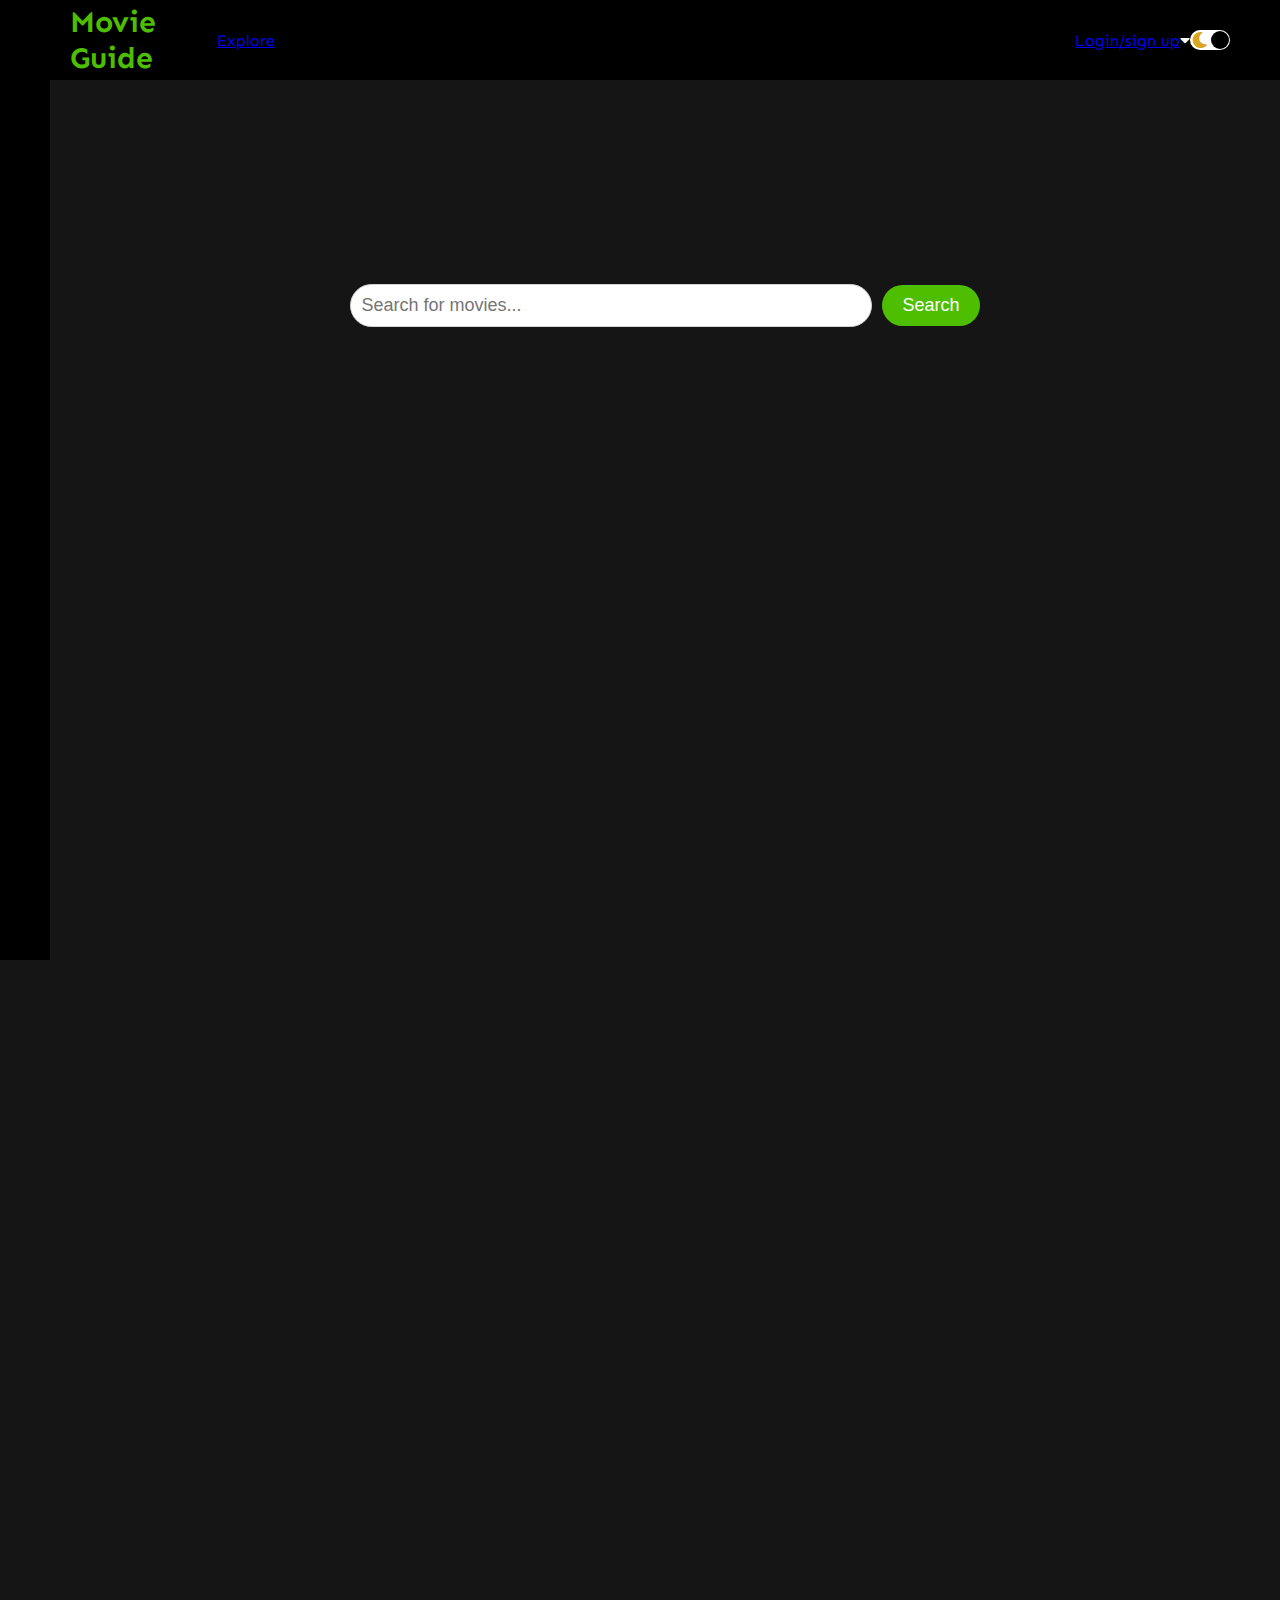
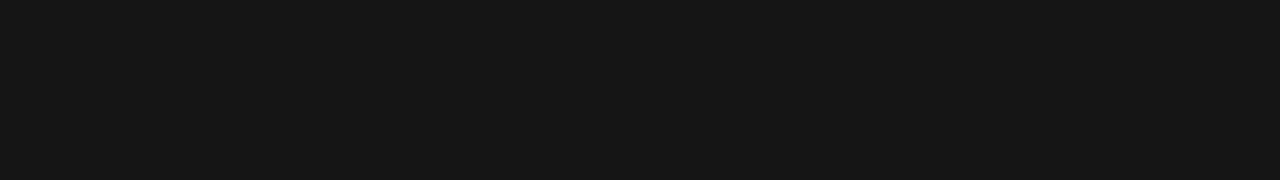
<file: Movieguide/index.html>
<!DOCTYPE html>
<html lang="en">

<head>
    <meta charset="UTF-8">
    <meta http-equiv="X-UA-Compatible" content="IE=edge">
    <meta name="viewport" content="width=device-width, initial-scale=1.0">
    <link rel="stylesheet" href="style.css">
    <link
        href="https://fonts.googleapis.com/css2?family=Roboto:wght@100;300;400;500;700;900&family=Sen:wght@400;700;800&display=swap"
        rel="stylesheet">
    <link rel="stylesheet" href="https://cdnjs.cloudflare.com/ajax/libs/font-awesome/5.15.2/css/all.min.css">
    <title>Movie Design</title>
</head>

<body>
    <div class="navbar">
        <div class="navbar-container">
            <div class="logo-container">
                <h1 class="logo">Movie Guide</h1>
            </div>
            <div class="menu-container">
                <ul class="menu-list">
                    <li class="menu-list-item"><a href="movies.html">Explore</a></li>
                </ul>
            </div>
            <div class="profile-container">
                <a href="login.html" class="profile-text" id="profileText">Login/sign up </a>

                <i class="fas fa-caret-down"></i>
                </div>
                <div class="toggle">
                    <i class="fas fa-moon toggle-icon"></i>
                    <i class="fas fa-sun toggle-icon"></i>
                    <div class="toggle-ball"></div>
                </div>
            </div>
        </div>
    </div>
    <div class="sidebar">
        <div class="sidebar-center">
            <i class="left-menu-icon fas fa-home"></i>
            <i class="left-menu-icon fas fa-bookmark"></i>
        </div>
    </div>
    <div class="container">
        <div class="content-container">
            <div class="search-container">
                <input type="text" id="user-input" class="search-bar" placeholder="Search for movies...">
                <button class="search-button">Search</button>
              </div>
            <div class="movie-list-container">               
            </div>
        </div>
        <div class="row" id="movie-display"></div>
    </div>
    <main>

      <div class="container">
  
        <!-- MOVIE SEARCH RESULT APPEARS HERE  -->
        <div class="row" id="movie-display"></div>
  
      </div> <!-- MOVIE DISPLAY CONTAINER ENDS HERE-->
  
  
  
      <!--  MOVE DETAIL MODAL STARTS  -->
      <div class="row movies">
  
        <!-- MODAL SECTION  -->
  
        <div id="modal-div">
  
          <!-- The Modal -->
          <div id="myModal" class="modal">
  
            <!-- Modal content -->
            <div class="modal-content" id="modal-container"></div>
  
          </div>
  
        </div> <!-- MODAL DIV ENDS HERE-->
  
      </div>
  
    </main>
    <!--   MINIFIED JQUERY  -->
    <script src="https://code.jquery.com/jquery-3.5.1.min.js"
      integrity="sha256-9/aliU8dGd2tb6OSsuzixeV4y/faTqgFtohetphbbj0=" crossorigin="anonymous"></script>
  
    <!--    JAVASCRIPT LINK     -->
    <script src="index.js"></script>
    <!--    Remove movie function   -->
    <script>
      function removeMovie() {
        let id = $("#remove-btn").attr("data-imdbID")
        //Remove the image from DOM
        // $(this).detach();
        $("#remove-btn").remove();
  
        //assign data in localstorage to a varialbe
        let savedMovieStr = localStorage.getItem('saved-movies');
        // set a variable and check if any existing data in localstorage
        let savedMovies = savedMovieStr ? JSON.parse(savedMovieStr) : [];
  
        // Remove the image from local storage array 
        savedMovies = savedMovies.filter(function (movie) {
          return movie.id !== id;
        });
  
        // save the new array to local storage
        localStorage.setItem('saved-movies', JSON.stringify(savedMovies));
        $("#myModal").css("display", "none");
  
        //clear output area first
        $('#saved-display').empty();
  
        savedMovieStr = localStorage.getItem('saved-movies');
        savedMovies = savedMovieStr ? JSON.parse(savedMovieStr) : [];
        //if no data in savedMovies, return early
        if (!savedMovies.length) return;
  
        //Use for-loop to append each movie result
        $.each(savedMovies, function (index, movie) {
          // Only display the search results whose images are found
  
          // https://stackoverflow.com/questions/9815762/detect-when-an-image-fails-to-load-in-javascript
          function testImage(URL) {
            var tester = new Image();
            tester.onload = imageFound;
            tester.onerror = imageNotFound;
            tester.src = URL;
          }
  
          function imageFound() {
            //Set HTML structure and assign to a variable
            let moviesOutput = `
            
            <div class="saved-movie-card movie-details">
              <img id="btn-modal" class="saved-poster" src="${movie.poster}" data-id="${movie.id}" alt="${movie.title}. Click to view movie details"</img>
            </div>
        `;
            //Append the movie result to HTML movie-display <div>
            $('#saved-display').append(moviesOutput);
          }
  
          function imageNotFound() {
            console.log('That image was not found.');
          }
  
          testImage(movie.poster);
        });
      };
    </script>
  </body>
  
  </html>
</file>
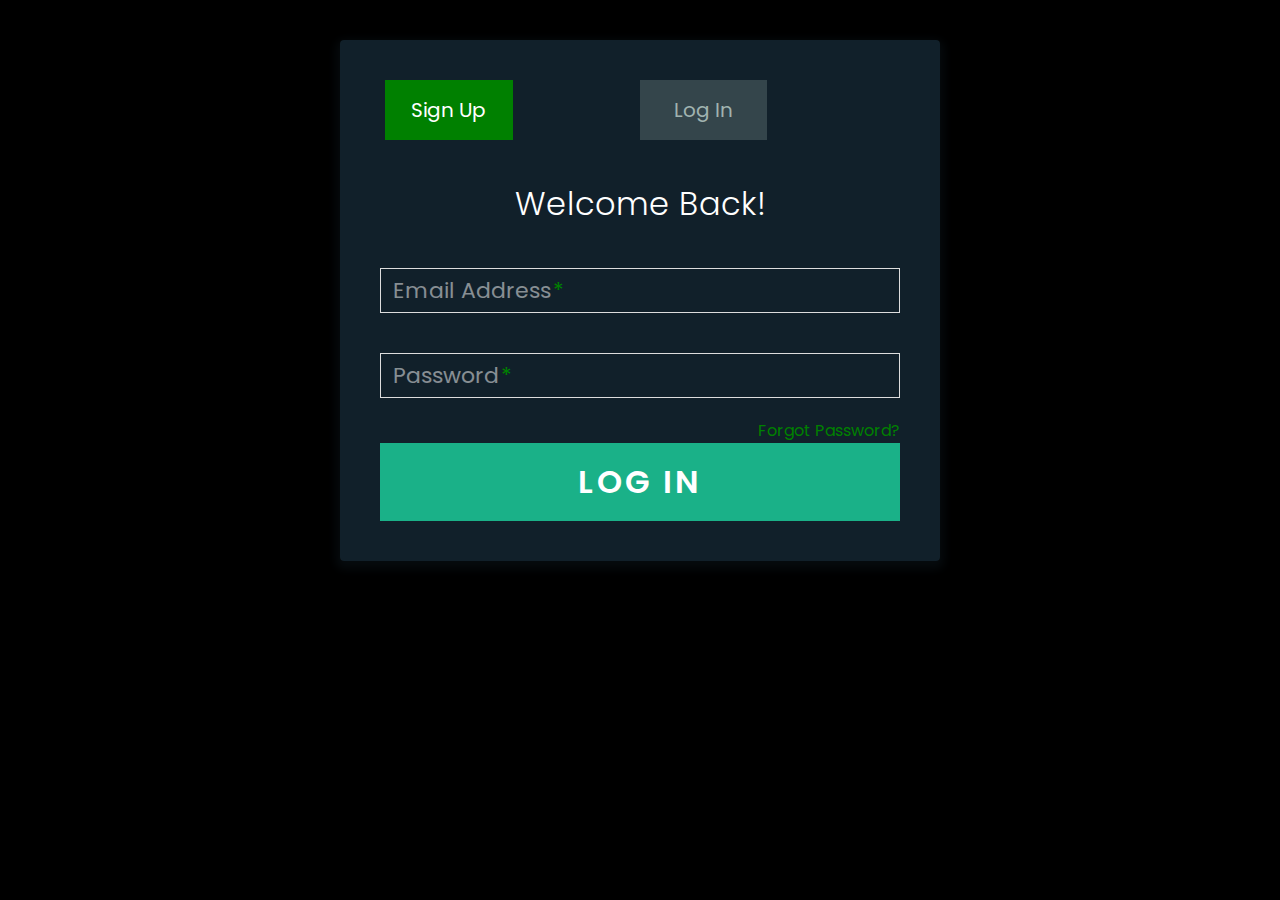
<file: Movieguide/login.html>
<!DOCTYPE html>
<html lang="en">
<head>
  <meta charset="UTF-8">
  <meta name="viewport" content="width=device-width, initial-scale=1.0">
  <link rel="stylesheet" href="logincss.css">
  <title>Form Example</title>
</head>
<body>
  <div class="form">
    <ul class="tab-group">
      <li class="tab active"><a href="#signup">Sign Up</a></li>
      <li class="tab"><a href="#login">Log In</a></li>
    </ul>
    
    <div class="tab-content">
      <div id="login">   
        <h1>Welcome Back!</h1>
          
        <form action="login.php" method="post"></form>
        
          <div class="field-wrap">
          <label>
            Email Address<span class="req">*</span>
          </label>
          <input type="email"required autocomplete="off"/>
        </div>
        
        <div class="field-wrap">
          <label>
            Password<span class="req">*</span>
          </label>
          <input type="password"required autocomplete="off"/>
        </div>
        
        <p class="forgot"><a href="#">Forgot Password?</a></p>
        
        <button class="button button-block"/>Log In</button>
        
        </form>

      </div>

      <div id="signup">   
        <h1>Sign Up for Free</h1>
        
        <form action="signup.php" method="post">
          <div class="top-row">
            <div class="field-wrap">
              <label>
                First Name<span class="req">*</span>
              </label>
              <input type="text" name="FirstName" required autocomplete="off" />
            </div>
        
            <div class="field-wrap">
              <label>
                Last Name<span class="req">*</span>
              </label>
              <input type="text" name="LastName" required autocomplete="off"/>
            </div>
          </div>

          <div class="field-wrap">
            <label>
              Email Address<span class="req">*</span>
            </label>
            <input type="email" name="Email" required autocomplete="off"/>
          </div>
          
          <div class="field-wrap">
            <label>
              Set A Password<span class="req">*</span>
            </label>
            <input type="password" name="Password" required autocomplete="off"/>
          </div>
         <div class="container">
            <div class="select-btn">
                <span class="btn-text">Select Streaming service</span>
                <span class="arrow-dwn">
                    <i class="fa-solid fa-chevron-down"></i>
                </span>
            </div>

            <ul class="list-items">
              <li class="item">
                  <span class="checkbox">
                    <input type="checkbox" name="StreamingServices[]" value="Netflix" id="netflix">
                    <label for="netflix"><i class="fa-solid fa-check check-icon"></i></label>
                  </span>
                  <span class="item-text">Netflix</span>
              </li>
              <li class="item">
                  <span class="checkbox">
                    <input type="checkbox" name="StreamingServices[]" value="Amazon Prime" id="amazon_prime">
                    <label for="amazon_prime"><i class="fa-solid fa-check check-icon"></i></label>
                  </span>
                  <span class="item-text">Amazon Prime</span>
              </li>
              <li class="item">
                  <span class="checkbox">
                    <input type="checkbox" name="StreamingServices[]" value="Amazon Instant" id="amazon Instant">
                    <label for="amazon Instant"><i class="fa-solid fa-check check-icon"></i></label>
                  </span>
                  <span class="item-text">Amazon Instant</span>
              </li>
              <li class="item">
                  <span class="checkbox">
                    <input type="checkbox" name="StreamingServices[]" value="iTunes" id="iTunes">
                    <label for="iTunes"><i class="fa-solid fa-check check-icon"></i></label>
                  </span>
                  <span class="item-text">iTunes</span>
              </li>
              <li class="item">
                  <span class="checkbox">
                    <input type="checkbox" name="StreamingServices[]" value="Disney+" id="Disney+">
                    <label for="Disney+"><i class="fa-solid fa-check check-icon"></i></label>
                  </span>
                  <span class="item-text">Disney+</span>
              </li>
              <li class="item">
                  <span class="checkbox">
                    <input type="checkbox" name="StreamingServices[]" value="AppleTV+" id="AppleTV+">
                    <label for="AppleTV+"><i class="fa-solid fa-check check-icon"></i></label>
                  </span>
                  <span class="item-text">AppleTV+</span>
              </li>
              <li class="item">
                  <span class="checkbox">
                    <input type="checkbox" name="StreamingServices[]" value="YouTube Premium" id="YouTube Premium">
                    <label for="YouTube Premium"><i class="fa-solid fa-check check-icon"></i></label>
                  </span>
                  <span class="item-text">YouTube Premium</span>
              </li>
              <li class="item">
                  <span class="checkbox">
                    <input type="checkbox" name="StreamingServices[]" value="CBS All Access" id="CBS All Access">
                    <label for="CBS All Access"><i class="fa-solid fa-check check-icon"></i></label>
                  </span>
                  <span class="item-text">CBS All Access</span>
              </li>
              <li class="item">
                  <span class="checkbox">
                    <input type="checkbox" name="StreamingServices[]" value="Tubil" id="Tubil">
                    <label for="Tubil"><i class="fa-solid fa-check check-icon"></i></label>
                  </span>
                  <span class="item-text">Tubil</span>
              </li>
              <li class="item">
                  <span class="checkbox">
                    <input type="checkbox" name="StreamingServices[]" value="Showtime Anytime" id="Showtime Anytime">
                    <label for="Showtime Anytime"><i class="fa-solid fa-check check-icon"></i></label>
                  </span>
                  <span class="item-text">Showtime Anytime</span>
              </li>
              <li class="item">
                  <span class="checkbox">
                    <input type="checkbox" name="StreamingServices[]" value="Peacock" id="Peacock">
                    <label for="Peacock"><i class="fa-solid fa-check check-icon"></i></label>
                  </span>
                  <span class="item-text">Peacock</span>
              </li>
              <li class="item">
                  <span class="checkbox">
                    <input type="checkbox" name="StreamingServices[]" value="Hulu" id="Hulu">
                    <label for="Hulu"><i class="fa-solid fa-check check-icon"></i></label>
                  </span>
                  <span class="item-text">Hulu</span>
              </li>
              <li class="item">
                  <span class="checkbox">
                    <input type="checkbox" name="StreamingServices[]" value="HBO Max" id="HBO Max">
                    <label for="HBO Max"><i class="fa-solid fa-check check-icon"></i></label>
                  </span>
                  <span class="item-text">HBO Max</span>
              </li>
              <li class="item">
                  <span class="checkbox">
                    <input type="checkbox" name="StreamingServices[]" value="Google Play" id="Google Play">
                    <label for="Google Play"><i class="fa-solid fa-check check-icon"></i></label>
                  </span>
                  <span class="item-text">Google Play</span>
              </li>
          </ul>
      </div>
    
          
          <button type="submit" class="button button-block">Get Started</button>
          
        </form>
      </div>
      
     
      
    </div><!-- tab-content -->
    
</div> <!-- /form -->
  <script src="https://code.jquery.com/jquery-3.6.0.min.js"></script>
  <script src="login.js"></script>
  <script src="checkstreaminingservices.js"></script>
</body>
</html>
</file>
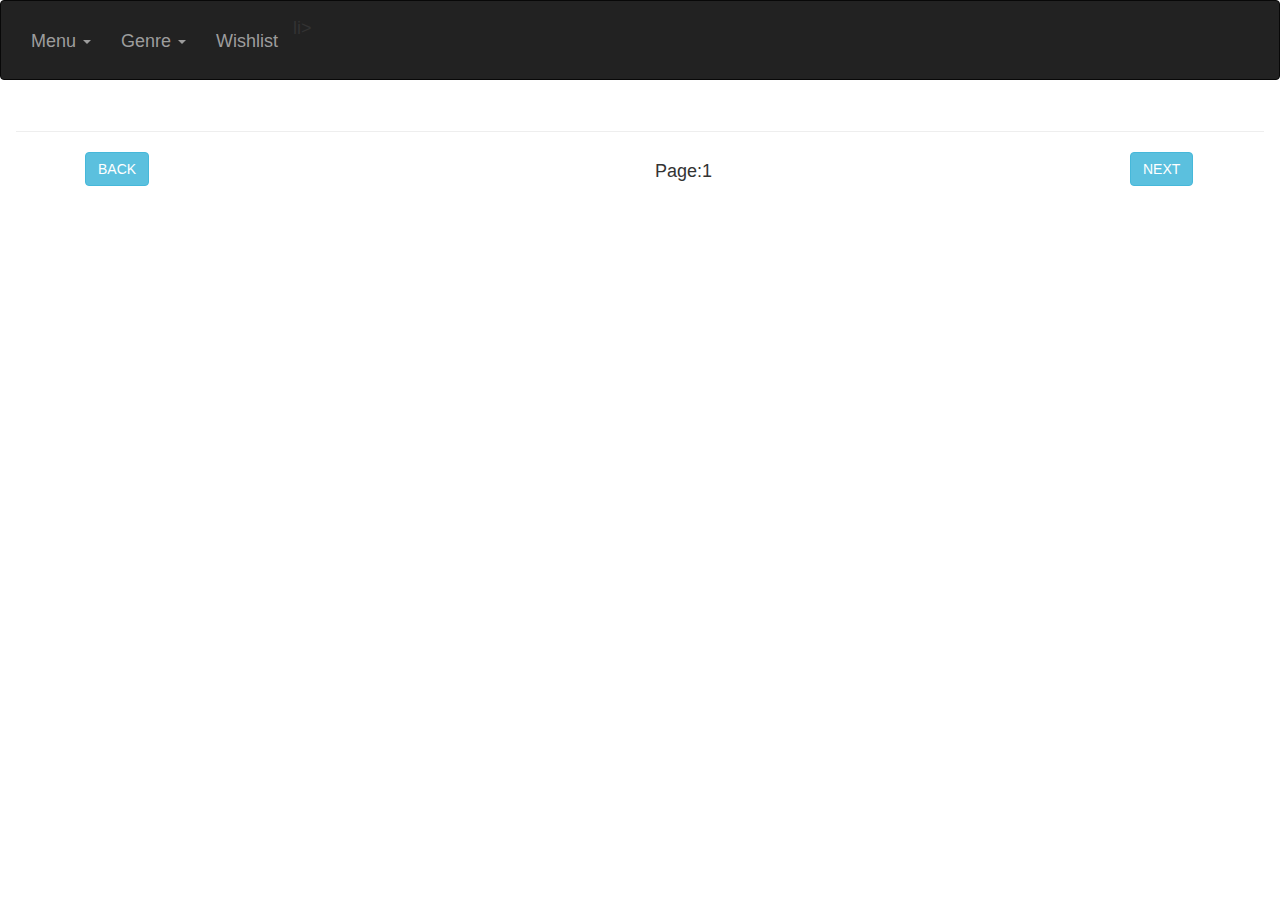
<file: Movieguide/Movies.html>
<!DOCTYPE html>
<html>
<head>
	<title>movie Guide</title>
	<link rel="stylesheet" href="https://maxcdn.bootstrapcdn.com/bootstrap/3.4.1/css/bootstrap.min.css">
	<link rel="stylesheet" href="https://cdnjs.cloudflare.com/ajax/libs/font-awesome/4.7.0/css/font-awesome.min.css">
	<link href="https://fonts.googleapis.com/icon?family=Material+Icons" rel="stylesheet">
	
</head>
<style>
	
    *{
        margin: 0;
        box-sizing: border-box;
    }
    .container img{
        height: 300px;
    }
	#inj{
		height:500px;
	}
	#menu,#gmenu{
		transition: all 0.3s ease-in-out;
	}

	#menu:hover #list,#sub-dropdown{
		display: block;
	}
	#gmenu:hover #glist,#sub-dropdown{
		display: block;
	}

	#sub-dropdown-menu a,#movlist a{
		color: #000;

	}
	#menu:hover #sub-dropdown{
		display: block;
		transition: all 0.5s ease-in-out;
	}
	#sub-dropdown:hover #sub-dropdown-menu{
		display: block;
	}
	#page
	{
		display: inline;
	}
	.footer
	{
		margin-top:2780px;
		width:100%;
		height:280px;
		background-color: black;
	}
	.fa {
  font-size: 18px;
  padding:15px;
  text-align: center;
  text-decoration: none;
  margin: 5px 14px;
  border-radius:50%;
}

.fa:hover {
    opacity: 0.7;
}

.fa-facebook {
  background: #3B5998;
  color: white;
}

.fa-twitter {
  background: #55ACEE;
  color: white;
}

.fa-google {
  background: #dd4b39;
  color: white;
}

.fa-linkedin {
  background: #007bb5;
  color: white;
}

.fa-youtube {
  background: #bb0000;
  color: white;
}

.fa-instagram {
  background: #125688;
  color: white;
}
#r1{
	width: 100%;
	height: auto;
}
.wrapper{
	max-width: 500px;
	width: 100%;
	background: #fff;
	margin: 30px auto;
	
  }
  
  .wrapper .title{
	font-size: 24px;
	font-weight: 700;
	margin-bottom: 25px;
	color: #fec107;
	text-transform: uppercase;
	text-align: center;
  }
  
  .wrapper .form{
	width: 100%;
  }
  
  .wrapper .form .inputfield{
	margin-bottom: 15px;
	display: flex;
	align-items: center;
  }
  
  .wrapper .form .inputfield label{
	 width: 200px;
	 color: #757575;
	 margin-right: 10px;
	font-size: 14px;
  }
  
  .wrapper .form .inputfield .input,
  .wrapper .form .inputfield .textarea{
	width: 100%;
	outline: none;
	border: 1px solid #d5dbd9;
	font-size: 15px;
	padding: 8px 10px;
	border-radius: 3px;
	transition: all 0.3s ease;
  }
  
  .wrapper .form .inputfield .textarea{
	width: 100%;
	height: 125px;
	resize: none;
  }
  
  .wrapper .form .inputfield .custom_select{
	position: relative;
	width: 100%;
	height: 37px;
  }
  
  .wrapper .form .inputfield .custom_select:before{
	content: "";
	position: absolute;
	top: 12px;
	right: 10px;
	border: 8px solid;
	border-color: #d5dbd9 transparent transparent transparent;
	pointer-events: none;
  }
  
  .wrapper .form .inputfield .custom_select select{
	-webkit-appearance: none;
	-moz-appearance:   none;
	appearance:        none;
	outline: none;
	width: 100%;
	height: 100%;
	border: 0px;
	padding: 8px 10px;
	font-size: 15px;
	border: 1px solid #d5dbd9;
	border-radius: 3px;
  }
  
  
  .wrapper .form .inputfield .input:focus,
  .wrapper .form .inputfield .textarea:focus,
  .wrapper .form .inputfield .custom_select select:focus{
	border: 1px solid #fec107;
  }
  
  .wrapper .form .inputfield p{
	 font-size: 14px;
	 color: #757575;
  }
  .wrapper .form .inputfield .check{
	width: 15px;
	height: 15px;
	position: relative;
	display: block;
	cursor: pointer;
  }
  .wrapper .form .inputfield .check input[type="checkbox"]{
	position: absolute;
	top: 0;
	left: 0;
	opacity: 0;
  }
  .wrapper .form .inputfield .check .checkmark{
	width: 15px;
	height: 15px;
	border: 1px solid #fec107;
	display: block;
	position: relative;
  }
  .wrapper .form .inputfield .check .checkmark:before{
	content: "";
	position: absolute;
	top: 1px;
	left: 2px;
	width: 5px;
	height: 2px;
	border: 2px solid;
	border-color: transparent transparent #fff #fff;
	transform: rotate(-45deg);
	display: none;
  }
  .wrapper .form .inputfield .check input[type="checkbox"]:checked ~ .checkmark{
	background: #fec107;
  }
  
  .wrapper .form .inputfield .check input[type="checkbox"]:checked ~ .checkmark:before{
	display: block;
  }
  
  .wrapper .form .inputfield .btn{
	width: 100%;
	 padding: 8px 10px;
	font-size: 15px; 
	border: 0px;
	background:  #fec107;
	color: #fff;
	cursor: pointer;
	border-radius: 3px;
	outline: none;
  }
  
  .wrapper .form .inputfield .btn:hover{
	background: #ffd658;
  }
  
  .wrapper .form .inputfield:last-child{
	margin-bottom: 0;
  }
  
  @media (max-width:420px) {
	.wrapper .form .inputfield{
	  flex-direction: column;
	  align-items: flex-start;
	}
	.wrapper .form .inputfield label{
	  margin-bottom: 5px;
	}
	.wrapper .form .inputfield.terms{
	  flex-direction: row;
	}
  }
  #login_form
  {
		display:block;
  }
  #sigup_form
  {
	  display:block;
  }
  #useraccount{
	  display: none;
  }


  .dropbtn {
	cursor: pointer;
  }
  
  
  .dropdown-content {
	display: none;
	position: absolute;
	background-color: #f1f1f1;
	min-width: 160px;
	margin-top:80px;
	overflow: auto;
	box-shadow: 0px 8px 16px 0px rgba(0,0,0,0.2);
	z-index: 1;
	margin-right:180px;
  }
  
  .dropdown-content a {
	color: black;
	align-items: center;
	text-decoration: none;
	display:flex;
	font-size:15px;
  }
 	
  .dropdown-content a:hover{
	  color:grey;
  }
 
  .show {display: block;}

  .heart
{
	float: right;
	margin-top: -10px;
}
.cp
{
	text-align: center;
	background-color: black;
	color: whitesmoke;
}

</style>
<body>
	<div>
	<nav class="navbar navbar-inverse" style="height:80px;">
		<div class="container-fluid">
			<div class="navbar-header">
				
			</div>
			<ul class="nav navbar-nav" style="margin-top:15px;font-size:18px;">
				<li id="menu" class="dropdown"><a class="dropdown-toggle" data-toggle="dropdown" href="#">Menu <span class="caret"></span></a>
				  <ul id="list"  class="dropdown-menu">
					<li  id="sub-dropdown" class="dropdown"><a href="#">Movies<span class="glyphicon glyphicon-chevron-right" style="margin-left:70px;"></span></a>
						<ul id="sub-dropdown-menu" style="margin-left:162px;margin-top:-32px;" class="dropdown-menu">
							<li><a href="#" onclick="trend(0)">Trending Movies</a></li>
							<li><a href="#" onclick="nowplaying(0)">Now Playing</a></li>
							<li><a href="#" onclick="toprated(0)" >Top Rated</a></li>
							<li><a href="#" onclick="upcoming(0)">Up coming</a></li>
							<li><a href="#" onclick="popular(0)">Popular</a></li>
						</ul>
					</li>
					<li  id="sub-dropdown" class="dropdown"><a href="#">TV Shows<span class="glyphicon glyphicon-chevron-right" style="margin-left:50px;"></span></a>
						<ul id="sub-dropdown-menu" style="margin-left:166px;margin-top:-32px;" class="dropdown-menu">
							<li><a href="#" onclick="trendtv(0)">Trending</a></li>
							<li><a href="#" onclick="populartv(0)" >Popular</a></li>
							<li><a href="#" onclick="topratedtv(0)">Top Rated</a></li>
							<li><a href="#" onclick="onairtv(0)">On Air Today</a></li>
						</ul>
					</li>
					<!--<li><a href="#">Awards and Events</a></li>-->
				  </ul>
				</li>
			</ul>
			<ul class="nav navbar-nav" style="margin-top:15px;font-size:18px;">
				<li id="gmenu" class="dropdown"><a class="dropdown-toggle" data-toggle="dropdown" href="#">Genre <span class="caret"></span></a>
				  <ul class="dropdown-menu" id="glist">
					<li><a href="#" onclick="horror(27,0)">Horror</a></li>
					<li><a href="#" onclick="horror(35,0)">Comedy</a></li>
					<li><a href="#" onclick="horror(28,0)">Action</a></li>
					<li><a href="#" onclick="horror(53,0)">Thriller</a></li>
					<li><a href="#" onclick="horror(878,0)">Sci-fi</a></li>
					<li><a href="#" onclick="horror(12,0)">Adventure</a></li>
					<li><a href="#" onclick="horror(16,0)">Animation</a></li>
					<li><a href="#" onclick="horror(80,0)">Crime</a></li>
					<li><a href="#" onclick="horror(10749,0)">Romance</a></li>
					<li><a href="#" onclick="horror(18,0)">Drama</a></li>
					<li><a href="#" onclick="horror(10751,0)">Family</a></li>
					<li><a href="#" onclick="horror(14,0)">Fantasy</a></li>
					<!--<li><a href="#" onclick="horror(10402)">Music</a></li>-->
				  </ul>
				</li>
			</ul>
			<ul class="nav navbar-nav" style="margin-top:15px;font-size:18px;">
				<li id="gmenu" class="dropdown"><a class="dropdown-toggle" data-toggle="dropdown" href="#" onclick="show()">Wishlist</a></li>li>
			</ul>

		<br>
		<p id="top"></p>
		<div class="container">
			<div id="trendmovies">
				<h1 id="present"></h1><br>
				<div class="container" id="k">

			    </div>
			</div>
		</div>
		<br><br>
		<hr>
		<div class="container">
			<div class="col-md-6">
				<a href="#top" class="btn btn-info" role="button" onclick="back()">BACK</a>
			</div>
			<div class="col-md-5">
				<h4>Page:<div id="page">1</div></h4>
			</div>
			<div class="col-md-1">
				<a href="#top" class="btn btn-info" role="button" onclick="next()">NEXT</a>
			</div>
		</div>
		<br><br>
	</nav>
	</div>

	
	

	<script src="https://code.jquery.com/jquery-3.6.0.js" integrity="sha256-H+K7U5CnXl1h5ywQfKtSj8PCmoN9aaq30gDh27Xc0jk=" crossorigin="anonymous"></script>
	<script>
		var key="934c3f520e773f13f473662d5ec50c84";
		var trendingurl="https://api.themoviedb.org/3/trending/all/day?api_key=934c3f520e773f13f473662d5ec50c84";
		var nowplayingurl="https://api.themoviedb.org/3/movie/now_playing?api_key=934c3f520e773f13f473662d5ec50c84";
		var popularurl="https://api.themoviedb.org/3/movie/popular?api_key=934c3f520e773f13f473662d5ec50c84";
        var topratedurl='https://api.themoviedb.org/3/movie/top_rated?api_key=934c3f520e773f13f473662d5ec50c84';
		var imageurl='https://image.tmdb.org/t/p/w200';
        var latesturl='https://api.themoviedb.org/3/movie/latest?api_key=934c3f520e773f13f473662d5ec50c84';
		var findurl='https://api.themoviedb.org/3/search/movie?api_key=934c3f520e773f13f473662d5ec50c84&query=';
        var upcomingurl='https://api.themoviedb.org/3/movie/upcoming?api_key=934c3f520e773f13f473662d5ec50c84';
		var generburl='https://api.themoviedb.org/3/genre/';
		var genereurl='/movies?api_key=934c3f520e773f13f473662d5ec50c84';
		var trendtvurl='https://api.themoviedb.org/3/trending/tv/day?api_key=934c3f520e773f13f473662d5ec50c84';
		var populartvurl='https://api.themoviedb.org/3/tv/popular?api_key=934c3f520e773f13f473662d5ec50c84';
		var topratedtvurl='https://api.themoviedb.org/3/tv/top_rated?api_key=934c3f520e773f13f473662d5ec50c84';
		var onairtodayurl='https://api.themoviedb.org/3/tv/airing_today?api_key=934c3f520e773f13f473662d5ec50c84';
		var searchurl="https://api.themoviedb.org/3/search/movie?api_key=934c3f520e773f13f473662d5ec50c84&query=";
		var baseurl='https://api.themoviedb.org/3/movie/';
		var basetvurl='https://api.themoviedb.org/3/tv/';
		var nxt=1;
		var ps=1;
		var gg;
		var lng=0;

		// var user={name:'dharantej',email:'veeraballidharantej@gmail.com',favourite:[]};
		// user.favourite.push(1523);
		// console.log(user);

		// english -en
		// russian -ru
		// japanese -ja
		// korean -kr
		// kannada -kn
		// arabic -ar
		// hindi -hi
		// telugu-te
		// malayalam-ml
		// spanish-es
		// tamil-ta
		function show()
		{
			console.log("dharan");//

			$('#k').html("will show later");
		}
		function favourite(id)
		{
			$('.h'+id).css('color','red');
			console.log(id);
		}
		
		function back()
		{
			nxt--;
			if(nxt==0)
			{
				nxt=1;
			}
			$("#page").text(nxt);
			if(ps==1)
			nowplaying(1);
			else if(ps==2)
			upcoming(1);
			else if(ps==3)
			toprated(1);
			else if(ps==4)
			popular(1);
			else if(ps==5)
			trend(1);
			else if(ps==6)
			trendtv(1);
			else if(ps==7)
			populartv(1);
			else if(ps==8)
			topratedtv(1);
			else if(ps==9)
			onairtv(1);
			else if(ps==10)
			searchmovie(1);
			else
			horror(gg,1);

		}

		function next()
		{
			nxt++;
			$("#page").text(nxt);
			if(ps==1)
			nowplaying(1);
			else if(ps==2)
			upcoming(1);
			else if(ps==3)
			toprated(1);
			else if(ps==4)
			popular(1);
			else if(ps==5)
			trend(1);
			else if(ps==6)
			trendtv(1);
			else if(ps==7)
			populartv(1);
			else if(ps==8)
			topratedtv(1);
			else if(ps==9)
			onairtv(1);
			else if(ps==10)
			searchmovie(1);
			else
			horror(gg,1);

		}

		function searchmovie(a)
		{
			let srh=document.getElementById("mvname").value;
			console.log(srh);
			ps=10;
			document.getElementById("present").innerHTML=srh;
			if(a==0)
			{
			nxt=1;
			$("#page").text(nxt);
			}
			$('#k').html(' ');
				var xhr=new XMLHttpRequest();
				var sendurl=searchurl+srh+"&page="+nxt;
				xhr.open('GET',sendurl,true);
				xhr.send();
				var f=0;
				xhr.onreadystatechange=function()
				{
					if(this.readyState==4&&this.status==200)
					{
                        // if(this.responseText==null)
                        // break;
						var obj=JSON.parse(this.responseText);
						var m="";
						
                        
						for(let i=0;i<obj.results.length;i++)
						{
							
							m+=obj.results[i].poster_path+'<br>';
							//yurl=youtubelink(baseurl+obj.results[i].id+'?api_key='+key+'&append_to_response=videos');
							//console.log(yurl);
							// txt+='<div class="col-md-3" id="inj"><div class="thumbnail"><img  src="'+imageurl+obj.results[i].poster_path+'">';
							// txt+='<div class="caption" style="margin-left:10px;"><b>Release-date: </b>'+obj.results[i].release_date+'<br><b>Title: </b>'+obj.results[i].title +'<br><b>Rating: </b>'+obj.results[i].vote_average ;
							var xhr1=new XMLHttpRequest();
							t1='ita';
                			xhr1.open('GET','https://api.themoviedb.org/3/movie/'+obj.results[i].id+'/videos?api_key='+key,true);
                			xhr1.send();
                			xhr1.onreadystatechange=function()
                			{
                    			if(this.readyState==4 && this.status==200)
                    			{
									var txt='';
									console.log(obj.results);
									console.log(i);
                        			var temp=obj.results[i];
									//console.log(obj.results);
									console.log(temp);
                        			var objm=JSON.parse(this.responseText);
									var ylink='https://www.youtube.com';
									
									if(objm.results.length>0)
                        			ylink='https://www.youtube.com/watch?v='+objm.results[0].key;
									// console.log(ylink);
									txt+='<div class="col-md-3" id="inj"><div class="thumbnail"><img  src="'+imageurl+temp.poster_path+'">';
									txt+='<div class="caption" style="margin-left:10px;"><b>Release-date: </b>'+temp.release_date+'<br><b>Title: </b>'+temp.title +'<br><b>Rating: </b>'+temp.vote_average ;
                        			t1='<div class="ylink"><a href="'+ylink+'" target="_blank"><i class="material-icons" style="font-size:40px;color:#1b2021">play_circle_filled</i></a><i style="font-size:24px" class="heart fa h'+obj.results[i].id+'" onclick="favourite('+obj.results[i].id+')">&#xf08a;</i></div>';
                        			txt+=t1;
									txt+='</div></div></div>';
									console.log(t1);
									$('#k').append(txt);
                    			}
                			}
							
							//console.log(t1);
							//i++;
						}
					}
					
				}
		}

		function onairtv(a)
		{
			var j=1;
			if(a==0)
			nxt=1;
            $('#k').html(' ');
			ps=9;
			if(a==0)
			$("#page").text(nxt);
			document.getElementById("present").innerHTML="Airing Today";
				var xhr=new XMLHttpRequest();
				var sendurl=onairtodayurl+'&page='+nxt;
				xhr.open('GET',sendurl,true);
				xhr.send();
				xhr.onreadystatechange=function()
				{
					if(this.readyState==4&&this.status==200)
					{
                        // if(this.responseText==null)
                        // break;
						var obj=JSON.parse(this.responseText);
						var m="";
						
                        
						for(let i=0;i<obj.results.length;i++)
						{
							
							m+=obj.results[i].poster_path+'<br>';
							//yurl=youtubelink(baseurl+obj.results[i].id+'?api_key='+key+'&append_to_response=videos');
							//console.log(yurl);
							// txt+='<div class="col-md-3" id="inj"><div class="thumbnail"><img  src="'+imageurl+obj.results[i].poster_path+'">';
							// txt+='<div class="caption" style="margin-left:10px;"><b>Release-date: </b>'+obj.results[i].release_date+'<br><b>Title: </b>'+obj.results[i].title +'<br><b>Rating: </b>'+obj.results[i].vote_average ;
							var xhr1=new XMLHttpRequest();
							t1='ita';
                			xhr1.open('GET','https://api.themoviedb.org/3/tv/'+obj.results[i].id+'/videos?api_key='+key,true);
                			xhr1.send();
                			xhr1.onreadystatechange=function()
                			{
                    			if(this.readyState==4 && this.status==200)
                    			{
									var txt='';
									console.log(obj.results);
									console.log(i);
                        			var temp=obj.results[i];
									//console.log(obj.results);
									console.log(temp);
                        			var objm=JSON.parse(this.responseText);
									var ylink='https://www.youtube.com';
									
									if(objm.results.length>0)
                        			ylink='https://www.youtube.com/watch?v='+objm.results[0].key;
									// console.log(ylink);
									txt+='<div class="col-md-3" id="inj"><div class="thumbnail"><img  src="'+imageurl+temp.poster_path+'">';
									txt+='<div class="caption" style="margin-left:10px;"><b>Release-date: </b>'+temp.first_air_date+'<br><b>Title: </b>'+temp.name +'<br><b>Rating: </b>'+temp.vote_average ;
                        			t1='<div class="ylink"><a href="'+ylink+'" target="_blank"><i class="material-icons" style="font-size:40px;color:#1b2021">play_circle_filled</i></a><i style="font-size:24px" class="heart fa h'+obj.results[i].id+'" onclick="favourite('+obj.results[i].id+')">&#xf08a;</i></div>';
                        			txt+=t1;
									txt+='</div></div></div>';
									console.log(t1);
									$('#k').append(txt);
                    			}
                			}
							
							//console.log(t1);
							//i++;
						}
					}
					
				}
		}


		function topratedtv(a)
		{
			var j=1;
			if(a==0)
			nxt=1;
            $('#k').html(' ');
			ps=8;
			if(a==0)
			$("#page").text(nxt);
			document.getElementById("present").innerHTML="Top Rated";
				var xhr=new XMLHttpRequest();
				var sendurl=topratedtvurl+'&page='+nxt;
				xhr.open('GET',sendurl,true);
				xhr.send();
				xhr.onreadystatechange=function()
				{
					if(this.readyState==4&&this.status==200)
					{
                        // if(this.responseText==null)
                        // break;
						var obj=JSON.parse(this.responseText);
						var m="";
						
                        
						for(let i=0;i<obj.results.length;i++)
						{
							
							m+=obj.results[i].poster_path+'<br>';
							//yurl=youtubelink(baseurl+obj.results[i].id+'?api_key='+key+'&append_to_response=videos');
							//console.log(yurl);
							// txt+='<div class="col-md-3" id="inj"><div class="thumbnail"><img  src="'+imageurl+obj.results[i].poster_path+'">';
							// txt+='<div class="caption" style="margin-left:10px;"><b>Release-date: </b>'+obj.results[i].release_date+'<br><b>Title: </b>'+obj.results[i].title +'<br><b>Rating: </b>'+obj.results[i].vote_average ;
							var xhr1=new XMLHttpRequest();
							t1='ita';
                			xhr1.open('GET','https://api.themoviedb.org/3/tv/'+obj.results[i].id+'/videos?api_key='+key,true);
                			xhr1.send();
                			xhr1.onreadystatechange=function()
                			{
                    			if(this.readyState==4 && this.status==200)
                    			{
									var txt='';
									console.log(obj.results);
									console.log(i);
                        			var temp=obj.results[i];
									//console.log(obj.results);
									console.log(temp);
                        			var objm=JSON.parse(this.responseText);
									var ylink='https://www.youtube.com';
									
									if(objm.results.length>0)
                        			ylink='https://www.youtube.com/watch?v='+objm.results[0].key;
									// console.log(ylink);
									txt+='<div class="col-md-3" id="inj"><div class="thumbnail"><img  src="'+imageurl+temp.poster_path+'">';
									txt+='<div class="caption" style="margin-left:10px;"><b>Release-date: </b>'+temp.first_air_date+'<br><b>Title: </b>'+temp.name +'<br><b>Rating: </b>'+temp.vote_average ;
                        			t1='<div class="ylink"><a href="'+ylink+'" target="_blank"><i class="material-icons" style="font-size:40px;color:#1b2021">play_circle_filled</i></a><i style="font-size:24px" class="heart fa h'+obj.results[i].id+'" onclick="favourite('+obj.results[i].id+')">&#xf08a;</i></div>';
                        			txt+=t1;
									txt+='</div></div></div>';
									console.log(t1);
									$('#k').append(txt);
                    			}
                			}
							
							//console.log(t1);
							//i++;
						}
					}
					
				}
		}

		
		function populartv(a)
		{
			var j=1;
			if(a==0)
			nxt=1;
            $('#k').html(' ');
			ps=7;
			if(a==0)
			$("#page").text(nxt);
			document.getElementById("present").innerHTML="Popular";
				var xhr=new XMLHttpRequest();
				var sendurl=populartvurl+'&page='+nxt;
				xhr.open('GET',sendurl,true);
				xhr.send();
				xhr.onreadystatechange=function()
				{
					if(this.readyState==4&&this.status==200)
					{
                        // if(this.responseText==null)
                        // break;
						var obj=JSON.parse(this.responseText);
						var m="";
						
                        
						for(let i=0;i<obj.results.length;i++)
						{
							
							m+=obj.results[i].poster_path+'<br>';
							//yurl=youtubelink(baseurl+obj.results[i].id+'?api_key='+key+'&append_to_response=videos');
							//console.log(yurl);
							// txt+='<div class="col-md-3" id="inj"><div class="thumbnail"><img  src="'+imageurl+obj.results[i].poster_path+'">';
							// txt+='<div class="caption" style="margin-left:10px;"><b>Release-date: </b>'+obj.results[i].release_date+'<br><b>Title: </b>'+obj.results[i].title +'<br><b>Rating: </b>'+obj.results[i].vote_average ;
							var xhr1=new XMLHttpRequest();
							t1='ita';
                			xhr1.open('GET','https://api.themoviedb.org/3/tv/'+obj.results[i].id+'/videos?api_key='+key,true);
                			xhr1.send();
                			xhr1.onreadystatechange=function()
                			{
                    			if(this.readyState==4 && this.status==200)
                    			{
									var txt='';
									console.log(obj.results);
									console.log(i);
                        			var temp=obj.results[i];
									//console.log(obj.results);
									console.log(temp);
                        			var objm=JSON.parse(this.responseText);
									var ylink='https://www.youtube.com';
									
									if(objm.results.length>0)
                        			ylink='https://www.youtube.com/watch?v='+objm.results[0].key;
									// console.log(ylink);
									txt+='<div class="col-md-3" id="inj"><div class="thumbnail"><img  src="'+imageurl+temp.poster_path+'">';
									txt+='<div class="caption" style="margin-left:10px;"><b>Release-date: </b>'+temp.first_air_date+'<br><b>Title: </b>'+temp.name +'<br><b>Rating: </b>'+temp.vote_average ;
                        			t1='<div class="ylink"><a href="'+ylink+'" target="_blank"><i class="material-icons" style="font-size:40px;color:#1b2021">play_circle_filled</i></a><i style="font-size:24px" class="heart fa h'+obj.results[i].id+'" onclick="favourite('+obj.results[i].id+')">&#xf08a;</i></div>';
                        			txt+=t1;
									txt+='</div></div></div>';
									console.log(t1);
									$('#k').append(txt);
                    			}
                			}
							
							//console.log(t1);
							//i++;
						}
					}
					
				}
		}


		function trendtv(a)
		{
			var j=1;
			if(a==0)
			nxt=1;
            $('#k').html(' ');
			ps=6;
			if(a==0)
			$("#page").text(nxt);
			document.getElementById("present").innerHTML="Trending";
				var xhr=new XMLHttpRequest();
				var sendurl=trendtvurl+'&page='+nxt;
				xhr.open('GET',sendurl,true);
				xhr.send();
				xhr.onreadystatechange=function()
				{
					if(this.readyState==4&&this.status==200)
					{
                        // if(this.responseText==null)
                        // break;
						var obj=JSON.parse(this.responseText);
						var m="";
						
                        
						for(let i=0;i<obj.results.length;i++)
						{
							
							m+=obj.results[i].poster_path+'<br>';
							//yurl=youtubelink(baseurl+obj.results[i].id+'?api_key='+key+'&append_to_response=videos');
							//console.log(yurl);
							// txt+='<div class="col-md-3" id="inj"><div class="thumbnail"><img  src="'+imageurl+obj.results[i].poster_path+'">';
							// txt+='<div class="caption" style="margin-left:10px;"><b>Release-date: </b>'+obj.results[i].release_date+'<br><b>Title: </b>'+obj.results[i].title +'<br><b>Rating: </b>'+obj.results[i].vote_average ;
							var xhr1=new XMLHttpRequest();
							t1='ita';
                			xhr1.open('GET','https://api.themoviedb.org/3/tv/'+obj.results[i].id+'/videos?api_key='+key,true);
                			xhr1.send();
                			xhr1.onreadystatechange=function()
                			{
                    			if(this.readyState==4 && this.status==200)
                    			{
									var txt='';
									console.log(obj.results);
									console.log(i);
                        			var temp=obj.results[i];
									//console.log(obj.results);
									console.log(temp);
                        			var objm=JSON.parse(this.responseText);
									var ylink='https://www.youtube.com';
									
									if(objm.results.length>0)
                        			ylink='https://www.youtube.com/watch?v='+objm.results[0].key;
									// console.log(ylink);
									txt+='<div class="col-md-3" id="inj"><div class="thumbnail"><img  src="'+imageurl+temp.poster_path+'">';
									txt+='<div class="caption" style="margin-left:10px;"><b>Release-date: </b>'+temp.first_air_date+'<br><b>Title: </b>'+temp.name +'<br><b>Rating: </b>'+temp.vote_average ;
                        			t1='<div class="ylink"><a href="'+ylink+'" target="_blank"><i class="material-icons" style="font-size:40px;color:#1b2021">play_circle_filled</i></a><i style="font-size:24px" class="heart fa h'+obj.results[i].id+'" onclick="favourite('+obj.results[i].id+')">&#xf08a;</i></div>';
                        			txt+=t1;
									txt+='</div></div></div>';
									console.log(t1);
									$('#k').append(txt);
                    			}
                			}
							
							//console.log(t1);
							//i++;
						}
					}
					
				}
		}

        
        function upcoming(a)
        {
			var j=1;
			if(a==0)
			nxt=1;
            $('#k').html(' ');
			ps=2;
			if(a==0)
			$("#page").text(nxt);
			document.getElementById("present").innerHTML="Upcoming";

				var xhr=new XMLHttpRequest();
				var sendurl=upcomingurl+'&page='+nxt;
				xhr.open('GET',sendurl,true);
				xhr.send();
				xhr.onreadystatechange=function()
				{
					if(this.readyState==4&&this.status==200)
					{
                        // if(this.responseText==null)
                        // break;
						var obj=JSON.parse(this.responseText);
						var m="";
						
                        
						for(let i=0;i<obj.results.length;i++)
						{
							
							m+=obj.results[i].poster_path+'<br>';
							//yurl=youtubelink(baseurl+obj.results[i].id+'?api_key='+key+'&append_to_response=videos');
							//console.log(yurl);
							// txt+='<div class="col-md-3" id="inj"><div class="thumbnail"><img  src="'+imageurl+obj.results[i].poster_path+'">';
							// txt+='<div class="caption" style="margin-left:10px;"><b>Release-date: </b>'+obj.results[i].release_date+'<br><b>Title: </b>'+obj.results[i].title +'<br><b>Rating: </b>'+obj.results[i].vote_average ;
							var xhr1=new XMLHttpRequest();
							t1='ita';
                			xhr1.open('GET','https://api.themoviedb.org/3/movie/'+obj.results[i].id+'/videos?api_key='+key,true);
                			xhr1.send();
                			xhr1.onreadystatechange=function()
                			{
                    			if(this.readyState==4 && this.status==200)
                    			{
									var txt='';
									console.log(obj.results);
									console.log(i);
                        			var temp=obj.results[i];
									//console.log(obj.results);
									console.log(temp);
                        			var objm=JSON.parse(this.responseText);
									var ylink='https://www.youtube.com';
									
									if(objm.results.length>0)
                        			ylink='https://www.youtube.com/watch?v='+objm.results[0].key;
									// console.log(ylink);
									txt+='<div class="col-md-3" id="inj"><div class="thumbnail"><img  src="'+imageurl+temp.poster_path+'">';
									txt+='<div class="caption" style="margin-left:10px;"><b>Release-date: </b>'+temp.release_date+'<br><b>Title: </b>'+temp.title +'<br><b>Rating: </b>'+temp.vote_average ;
                        			t1='<div class="ylink"><a href="'+ylink+'" target="_blank"><i class="material-icons" style="font-size:40px;color:#1b2021">play_circle_filled</i></a><i style="font-size:24px" class="heart fa h'+obj.results[i].id+'" onclick="favourite('+obj.results[i].id+')">&#xf08a;</i></div>';
                        			txt+=t1;
									txt+='</div></div></div>';
									console.log(t1);
									$('#k').append(txt);
                    			}
                			}
							
							//console.log(t1);
							//i++;
						}
					}
					
				}
			
        }



        function toprated(a)
        {
			var j=1;
            $('#k').html(' ');
			ps=3;
			if(a==0)
			nxt=1;
			if(a==0)
			$("#page").text(nxt);
			document.getElementById("present").innerHTML="Top Rated";
			
				var xhr=new XMLHttpRequest();
				var sendurl=topratedurl+'&page='+nxt;
				xhr.open('GET',sendurl,true);
				xhr.send();
				xhr.onreadystatechange=function()
				{
					if(this.readyState==4&&this.status==200)
					{
                        // if(this.responseText==null)
                        // break;
						var obj=JSON.parse(this.responseText);
						var m="";
						
                        
						for(let i=0;i<obj.results.length;i++)
						{
							
							m+=obj.results[i].poster_path+'<br>';
							//yurl=youtubelink(baseurl+obj.results[i].id+'?api_key='+key+'&append_to_response=videos');
							//console.log(yurl);
							// txt+='<div class="col-md-3" id="inj"><div class="thumbnail"><img  src="'+imageurl+obj.results[i].poster_path+'">';
							// txt+='<div class="caption" style="margin-left:10px;"><b>Release-date: </b>'+obj.results[i].release_date+'<br><b>Title: </b>'+obj.results[i].title +'<br><b>Rating: </b>'+obj.results[i].vote_average ;
							var xhr1=new XMLHttpRequest();
							t1='ita';
                			xhr1.open('GET','https://api.themoviedb.org/3/movie/'+obj.results[i].id+'/videos?api_key='+key,true);
                			xhr1.send();
                			xhr1.onreadystatechange=function()
                			{
                    			if(this.readyState==4 && this.status==200)
                    			{
									var txt='';
									console.log(obj.results);
									console.log(i);
                        			var temp=obj.results[i];
									//console.log(obj.results);
									console.log(temp);
                        			var objm=JSON.parse(this.responseText);
									var ylink='https://www.youtube.com';
									
									if(objm.results.length>0)
                        			ylink='https://www.youtube.com/watch?v='+objm.results[0].key;
									// console.log(ylink);
									txt+='<div class="col-md-3" id="inj"><div class="thumbnail"><img  src="'+imageurl+temp.poster_path+'">';
									txt+='<div class="caption" style="margin-left:10px;"><b>Release-date: </b>'+temp.release_date+'<br><b>Title: </b>'+temp.title +'<br><b>Rating: </b>'+temp.vote_average ;
                        			t1='<div class="ylink"><a href="'+ylink+'" target="_blank"><i class="material-icons" style="font-size:40px;color:#1b2021">play_circle_filled</i></a><i style="font-size:24px" class="heart fa h'+obj.results[i].id+'" onclick="favourite('+obj.results[i].id+')">&#xf08a;</i></div>';
                        			txt+=t1;
									txt+='</div></div></div>';
									console.log(t1);
									$('#k').append(txt);
                    			}
                			}
							
							//console.log(t1);
							//i++;
						}
					}
					
				}
				
        }


        function popular(a)
        {
			var j=1;
            $('#k').html(' ');
			ps=4;
			if(a==0)
			nxt=1;
			if(a==0)
			$("#page").text(nxt);
			document.getElementById("present").innerHTML="Popular";
			
				var xhr=new XMLHttpRequest();
				var sendurl=popularurl+'&page='+nxt;
				xhr.open('GET',sendurl,true);
				xhr.send();
				xhr.onreadystatechange=function()
				{
					if(this.readyState==4&&this.status==200)
					{
                        // if(this.responseText==null)
                        // break;
						var obj=JSON.parse(this.responseText);
						var m="";
						
                        
						for(let i=0;i<obj.results.length;i++)
						{
							
							m+=obj.results[i].poster_path+'<br>';
							//yurl=youtubelink(baseurl+obj.results[i].id+'?api_key='+key+'&append_to_response=videos');
							//console.log(yurl);
							// txt+='<div class="col-md-3" id="inj"><div class="thumbnail"><img  src="'+imageurl+obj.results[i].poster_path+'">';
							// txt+='<div class="caption" style="margin-left:10px;"><b>Release-date: </b>'+obj.results[i].release_date+'<br><b>Title: </b>'+obj.results[i].title +'<br><b>Rating: </b>'+obj.results[i].vote_average ;
							var xhr1=new XMLHttpRequest();
							t1='ita';
                			xhr1.open('GET','https://api.themoviedb.org/3/movie/'+obj.results[i].id+'/videos?api_key='+key,true);
                			xhr1.send();
                			xhr1.onreadystatechange=function()
                			{
                    			if(this.readyState==4 && this.status==200)
                    			{
									var txt='';
									console.log(obj.results);
									console.log(i);
                        			var temp=obj.results[i];
									//console.log(obj.results);
									console.log(temp);
                        			var objm=JSON.parse(this.responseText);
									var ylink='https://www.youtube.com';
									
									if(objm.results.length>0)
                        			ylink='https://www.youtube.com/watch?v='+objm.results[0].key;
									// console.log(ylink);
									txt+='<div class="col-md-3" id="inj"><div class="thumbnail"><img  src="'+imageurl+temp.poster_path+'">';
									txt+='<div class="caption" style="margin-left:10px;"><b>Release-date: </b>'+temp.release_date+'<br><b>Title: </b>'+temp.title +'<br><b>Rating: </b>'+temp.vote_average ;
                        			t1='<div class="ylink"><a href="'+ylink+'" target="_blank"><i class="material-icons" style="font-size:40px;color:#1b2021">play_circle_filled</i></a><i style="font-size:24px" class="heart fa h'+obj.results[i].id+'" onclick="favourite('+obj.results[i].id+')">&#xf08a;</i></div>';
                        			txt+=t1;
									txt+='</div></div></div>';
									console.log(t1);
									$('#k').append(txt);
                    			}
                			}
							
							//console.log(t1);
							//i++;
						}
					}
					
				}
			
        }

        function trend(a)
        {
			var j=1;
            $('#k').html(' ');
			ps=5;
			if(a==0)
			nxt=1;
			if(a==0)
			$("#page").text(nxt);
			document.getElementById("present").innerHTML="Trending";
			
				var xhr=new XMLHttpRequest();
				var sendurl=trendingurl+'&page='+nxt;
				xhr.open('GET',sendurl,true);
				xhr.send();
				xhr.onreadystatechange=function()
				{
					if(this.readyState==4&&this.status==200)
					{
                        // if(this.responseText==null)
                        // break;
						var obj=JSON.parse(this.responseText);
						var m="";
						
                        
						for(let i=0;i<obj.results.length;i++)
						{
							
							m+=obj.results[i].poster_path+'<br>';
							//yurl=youtubelink(baseurl+obj.results[i].id+'?api_key='+key+'&append_to_response=videos');
							//console.log(yurl);
							// txt+='<div class="col-md-3" id="inj"><div class="thumbnail"><img  src="'+imageurl+obj.results[i].poster_path+'">';
							// txt+='<div class="caption" style="margin-left:10px;"><b>Release-date: </b>'+obj.results[i].release_date+'<br><b>Title: </b>'+obj.results[i].title +'<br><b>Rating: </b>'+obj.results[i].vote_average ;
							var xhr1=new XMLHttpRequest();
							t1='ita';
                			xhr1.open('GET','https://api.themoviedb.org/3/movie/'+obj.results[i].id+'/videos?api_key='+key,true);
                			xhr1.send();
                			xhr1.onreadystatechange=function()
                			{
                    			if(this.readyState==4 && this.status==200)
                    			{
									var txt='';
									console.log(obj.results);
									console.log(i);
                        			var temp=obj.results[i];
									//console.log(obj.results);
									console.log(temp);
                        			var objm=JSON.parse(this.responseText);
									var ylink='https://www.youtube.com';
									
									if(objm.results.length>0)
                        			ylink='https://www.youtube.com/watch?v='+objm.results[0].key;
									// console.log(ylink);
									txt+='<div class="col-md-3" id="inj"><div class="thumbnail"><img  src="'+imageurl+temp.poster_path+'">';
									txt+='<div class="caption" style="margin-left:10px;"><b>Release-date: </b>'+temp.release_date+'<br><b>Title: </b>'+temp.title +'<br><b>Rating: </b>'+temp.vote_average ;
                        			t1='<div class="ylink"><a href="'+ylink+'" target="_blank"><i class="material-icons" style="font-size:40px;color:#1b2021">play_circle_filled</i></a><i style="font-size:24px" class="heart fa h'+obj.results[i].id+'" onclick="favourite('+obj.results[i].id+')">&#xf08a;</i></div>';
                        			txt+=t1;
									txt+='</div></div></div>';
									console.log(t1);
									$('#k').append(txt);
                    			}
                			}
							
							//console.log(t1);
							//i++;
						}
					}
					
				}
				
        }
        
		
        function nowplaying(a)
        {
			var j=1;
			if(a==0)
			nxt=1;
            $('#k').html(' ');
			ps=1;
			if(a==0)
			$("#page").text(nxt);
			document.getElementById("present").innerHTML="Now Playing";
				var xhr=new XMLHttpRequest();
				var sendurl=nowplayingurl+'&page='+nxt;
				xhr.open('GET',sendurl,true);
				xhr.send();
				xhr.onreadystatechange=function()
				{
					if(this.readyState==4&&this.status==200)
					{
                        // if(this.responseText==null)
                        // break;
						var obj=JSON.parse(this.responseText);
						var m="";
						
                        
						for(let i=0;i<obj.results.length;i++)
						{
							
							m+=obj.results[i].poster_path+'<br>';
							//yurl=youtubelink(baseurl+obj.results[i].id+'?api_key='+key+'&append_to_response=videos');
							//console.log(yurl);
							// txt+='<div class="col-md-3" id="inj"><div class="thumbnail"><img  src="'+imageurl+obj.results[i].poster_path+'">';
							// txt+='<div class="caption" style="margin-left:10px;"><b>Release-date: </b>'+obj.results[i].release_date+'<br><b>Title: </b>'+obj.results[i].title +'<br><b>Rating: </b>'+obj.results[i].vote_average ;
							var xhr1=new XMLHttpRequest();
							t1='ita';
                			xhr1.open('GET','https://api.themoviedb.org/3/movie/'+obj.results[i].id+'/videos?api_key='+key,true);
                			xhr1.send();
                			xhr1.onreadystatechange=function()
                			{
                    			if(this.readyState==4 && this.status==200)
                    			{
									var txt='';
									console.log(obj.results);
									console.log(i);
                        			var temp=obj.results[i];
									//console.log(obj.results);
									console.log(temp);
                        			var objm=JSON.parse(this.responseText);
									var ylink='https://www.youtube.com';
									
									if(objm.results.length>0)
                        			ylink='https://www.youtube.com/watch?v='+objm.results[0].key;
									// console.log(ylink);
									txt+='<div class="col-md-3" id="inj"><div class="thumbnail"><img  src="'+imageurl+temp.poster_path+'">';
									txt+='<div class="caption" style="margin-left:10px;"><b>Release-date: </b>'+temp.release_date+'<br><b>Title: </b>'+temp.title +'<br><b>Rating: </b>'+temp.vote_average ;
                        			t1='<div class="ylink"><a href="'+ylink+'" target="_blank"><i class="material-icons" style="font-size:40px;color:#1b2021">play_circle_filled</i></a><i style="font-size:24px" class="heart fa h'+obj.results[i].id+'" onclick="favourite('+obj.results[i].id+')">&#xf08a;</i></div>';
                        			txt+=t1;
									txt+='</div></div></div>';
									console.log(t1);
									$('#k').append(txt);
                    			}
                			}
							
							//console.log(t1);
							//i++;
						}
					}
					
				}
				
        }
        nowplaying(0);
		//28 = action
  		//12 = adventure
  		//16 = animation
  		//35 = comedy
  		//80 = crime
  		//18 = drama
  		//10751 = family
  		//14 = fantasy
  		//36 = history
  		//27 = horror
  		//10402 = music
  		//10749 = romance
  		//878 = science fiction
  		//53 = thriller
		function horror(genreid,a)
		{
			//var b="https://api.themoviedb.org/3/genre/movie/list?api_key=934c3f520e773f13f473662d5ec50c84&language=en-US";
            let setids=new Set();
                    $("#k").html('');
                    $("#present").html(" ");
					gg=genreid;
                    if(genreid==27)
					{
						document.getElementById("present").innerHTML="Horror Movies";
						ps=27;
					}
					else if(genreid==28)
					{
						document.getElementById("present").innerHTML="Action Movies";
						ps=28;
					}
					else if(genreid==12)
					{
						document.getElementById("present").innerHTML="Adventure Movies";
						ps=12;
					}
					else if(genreid==16)
					{
						document.getElementById("present").innerHTML="Animation Movies";
						ps=16;
					}
					else if(genreid==35)
					{
						document.getElementById("present").innerHTML="Comedy Movies";
						ps=35;
					}
					else if(genreid==80)
					{
						document.getElementById("present").innerHTML="Crime Movies";
						ps=80;
					}
					else if(genreid==18)
					{
						document.getElementById("present").innerHTML="Drama Movies";
						ps=18;
					}
					else if(genreid==10751)
					{
						document.getElementById("present").innerHTML="Family Movies";
						ps=10751;
					}
					else if(genreid==14)
					{
						document.getElementById("present").innerHTML="Fantasy Movies";
						ps=14;
					}
					else if(genreid==36)
					{
						document.getElementById("present").innerHTML="History Movies";
						ps=36;
					}
					else if(genreid==10402)
					{
						document.getElementById("present").innerHTML="Music Movies";
						ps=10402;
					}
					else if(genreid==10749)
					{
						document.getElementById("present").innerHTML="Romance Movies";
						ps=10749;
					}
					else if(genreid==878)
					{
						document.getElementById("present").innerHTML="Sci-fi Movies";
						ps=878;
					}
					else if(genreid==53)
                    {
						document.getElementById("present").innerHTML="Thriller Movies";
						ps=53;
					}
                    var j=1,k;
					if(a==0)
					{
						nxt=1;
						$("#page").text(nxt);
					}

					var xhr=new XMLHttpRequest();
				var sendurl=generburl+genreid+genereurl+'&page='+nxt;
				xhr.open('GET',sendurl,true);
				xhr.send();
				xhr.onreadystatechange=function()
				{
					if(this.readyState==4&&this.status==200)
					{
                        // if(this.responseText==null)
                        // break;
						var obj=JSON.parse(this.responseText);
						var m="";
						
                        
						for(let i=0;i<obj.results.length;i++)
						{
							
							m+=obj.results[i].poster_path+'<br>';
							//yurl=youtubelink(baseurl+obj.results[i].id+'?api_key='+key+'&append_to_response=videos');
							//console.log(yurl);
							// txt+='<div class="col-md-3" id="inj"><div class="thumbnail"><img  src="'+imageurl+obj.results[i].poster_path+'">';
							// txt+='<div class="caption" style="margin-left:10px;"><b>Release-date: </b>'+obj.results[i].release_date+'<br><b>Title: </b>'+obj.results[i].title +'<br><b>Rating: </b>'+obj.results[i].vote_average ;
							var xhr1=new XMLHttpRequest();
							t1='ita';
                			xhr1.open('GET','https://api.themoviedb.org/3/movie/'+obj.results[i].id+'/videos?api_key='+key,true);
                			xhr1.send();
                			xhr1.onreadystatechange=function()
                			{
                    			if(this.readyState==4 && this.status==200)
                    			{
									var txt='';
									console.log(obj.results);
									console.log(i);
                        			var temp=obj.results[i];
									//console.log(obj.results);
									console.log(temp);
                        			var objm=JSON.parse(this.responseText);
									var ylink='https://www.youtube.com';
									
									if(objm.results.length>0)
                        			ylink='https://www.youtube.com/watch?v='+objm.results[0].key;
									// console.log(ylink);
									txt+='<div class="col-md-3" id="inj"><div class="thumbnail"><img  src="'+imageurl+temp.poster_path+'">';
									txt+='<div class="caption" style="margin-left:10px;"><b>Release-date: </b>'+temp.release_date+'<br><b>Title: </b>'+temp.title +'<br><b>Rating: </b>'+temp.vote_average ;
                        			t1='<div class="ylink"><a href="'+ylink+'" target="_blank"><i class="material-icons" style="font-size:40px;color:#1b2021">play_circle_filled</i></a><i style="font-size:24px" class="heart fa h'+obj.results[i].id+'" onclick="favourite('+obj.results[i].id+')">&#xf08a;</i></div>';
                        			txt+=t1;
									txt+='</div></div></div>';
									console.log(t1);
									$('#k').append(txt);
                    			}
                			}
							
							//console.log(t1);
							//i++;
						}
					}
					
				}
          
        }
		

	</script>

	<script src="https://ajax.googleapis.com/ajax/libs/jquery/3.5.1/jquery.min.js"></script>
  	<script src="https://maxcdn.bootstrapcdn.com/bootstrap/3.4.1/js/bootstrap.min.js"></script>
</body>
</html>
</file>
<file: Movieguide/style.css>
* {
	margin: 0;
  }
  
  body {
	font-family: "Roboto", sans-serif;
  }
  
  .navbar {
	width: 100%;
	height: 80px;
	background-color: black;
	position: sticky;
	top: 0;
	transition: background-color 0.3s ease-in-out;
  }
  #movie-display {
	display: flex;
	flex-wrap: wrap;
	justify-content: space-between;
	max-width: 960px;
	margin: 0 auto;
	padding-top: 5vh;
  }
  
  
  .navbar-container {
	display: flex;
	align-items: center;
	justify-content: space-between; /* Adjusted alignment */
	padding: 0 50px;
	height: 100%;
	color: white;
	font-family: "Sen", sans-serif;
	transition: background-color 0.3s ease-in-out;
  }
  
  .logo-container {
	flex: 1;
  }
  
  .logo {
	font-size: 30px;
	color: #4dbf00;
  }
  
  .menu-container {
	flex: 6;
  }
  
  .menu-list {
	display: flex;
	list-style: none;
  }
  
  .menu-list-item {
	margin-right: 30px;
  }
  
  .menu-list-item.active {
	font-weight: bold;
  }
  
  .profile-container {
	flex: 2;
	display: flex;
	align-items: center;
	justify-content: flex-end;
  }
  
  .profile-text-container {
	margin: 0 20px;
  }
  
  .profile-picture {
	width: 32px;
	height: 32px;
	border-radius: 50%;
	object-fit: cover;
  }
  
  .toggle {
	width: 40px;
	height: 20px;
	background-color: white;
	border-radius: 30px;
	display: flex;
	align-items: center;
	justify-content: space-around;
	position: relative;
	transition: background-color 0.3s ease-in-out;
  }
  
  .toggle-icon {
	color: goldenrod;
  }
  
  .toggle-ball {
	width: 18px;
	height: 18px;
	background-color: black;
	position: absolute;
	right: 1px;
	border-radius: 50%;
	cursor: pointer;
	transition: 1s ease all;
  }
  
  .sidebar {
	width: 50px;
	height: 100%;
	background-color: black;
	position: fixed;
	top: 0;
	display: flex;
	flex-direction: column;
	align-items: center;
	padding-top: 60px;
	transition: background-color 0.3s ease-in-out;
  }
  
  .sidebar-center {
	font-size: 20px;
	margin-bottom: 40px;
	transition: color 0.3s ease-in-out;
  }
  
  .left-menu-icon.active {
	color: black;
  }
  
  .container {
	background-color: #151515;
	min-height: calc(100vh - 50px);
	color: white;
  }
  
  .content-container {
	margin-left: 50px;
  }
  
  .featured-content {
	height: 50vh;
	padding: 50px;
  }
  
  .featured-title {
	width: 200px;
  }
  
  .featured-desc {
	width: 500px;
	color: lightgray;
	margin: 30px 0;
  }
  
  .featured-button {
	background-color: #4dbf00;
	color: white;
	padding: 10px 20px;
	border-radius: 10px;
	border: none;
	outline: none;
	font-weight: bold;
  }
  
  .movie-list-container {
	padding: 0 20px;
  }
  
  .movie-list-wrapper {
	position: relative;
	overflow: hidden;
  }
  
  .movie-list {
	display: flex;
	align-items: center;
	height: 300px;
	transform: translateX(0);
	transition: all 1s ease-in-out;
  }
  
  .movie-list-item {
	margin-right: 30px;
	position: relative;
  }
  
  .movie-list-item:hover .movie-list-item-img {
	transform: scale(1.2);
	margin: 0 30px;
	opacity: 0.5;
  }
  
  .movie-list-item:hover .movie-list-item-title,
  .movie-list-item:hover .movie-list-item-desc,
  .movie-list-item:hover .movie-list-item-button {
	opacity: 1;
  }
  
  .movie-list-item-img {
	transition: all 1s ease-in-out;
	width: 270px;
	height: 200px;
	object-fit: cover;
	border-radius: 20px;
  }
  
  .movie-list-item-title {
	background-color: #333;
	padding: 0 10px;
	font-size: 32px;
	font-weight: bold;
	width: calc(100% - 270px);
	position: absolute;
	top: 10%;
	left: 50px;
	opacity: 0;
	transition: 1s all ease-in-out;
  }
  
  .movie-list-item-desc {
	background-color: #333;
	padding: 10px;
	font-size: 14px;
	width: calc(100% - 270px);
	position: absolute;
	top: 30%;
	left: 50px;
	width: 230px;
	opacity: 0;
	transition: 1s all ease-in-out;
  }
  
  .movie-list-item-button {
	padding: 10px;
	background-color: #4dbf00;
	color: white;
	border-radius: 10px;
	outline: none;
	border: none;
	cursor: pointer;
	position: absolute;
	bottom: 20px;
	left: 50px;
	opacity: 0;
	transition: 1s all ease-in-out;
  }
  
  .arrow {
	font-size: 120px;
	position: absolute;
	top: 90px;
	right: 0;
	color: lightgray;
	opacity: 0.5;
	cursor: pointer;
  }
  
  .container.active {
	background-color: white;
  }
  
  .movie-list-title.active {
	color: black;
  }
  
  .navbar-container.active {
	background-color: white;
	color: black;
  }
  
  .sidebar.active {
	background-color: white;
  }
  
  .toggle.active {
	background-color: black;
  }
  
  .toggle-ball.active {
	background-color: white;
	transform: translateX(-20px);
  }
  
  
  .search-container {
	display: flex;
	align-items: center;
	justify-content: center;
	height: 50vh;
  }
  
  .search-bar {
	width: 70%;
	max-width: 500px;
	padding: 10px;
	border: 1px solid lightgray;
	border-radius: 25px;
	font-size: 18px;
	outline: none;
  }
  
  .search-button {
	background-color: #4dbf00;
	color: white;
	padding: 10px 20px;
	border: none;
	border-radius: 25px;
	font-size: 18px;
	cursor: pointer;
	margin-left: 10px;
  }
  
  
  
  
  @media only screen and (max-width: 940px) {
	.menu-container {
	  display: none;
	}
  }
  
/* MOVIE SEARCH RESULT DISPLAY */

div.movie-card {
	justify-content: center;
	width: 200px;
	margin: 1.8vw;
}

img.movie-poster {
	width: 200px;
	height: 300px;
	cursor: pointer;
	box-shadow: inset 0 3px 6px rgba(0, 0, 0, 0.06), 0 4px 6px rgba(0, 0, 0, 0.55);
	border-radius: 3px;
}

img.movie-poster:hover {
	opacity: 0.6;
	transition: 0.5s;
	transform: scale(1.2);
}

/* SAVED MOVIE DISPLAY STARTS  */

#saved-display {
	display: flex;
	overflow-x: scroll;
	flex-flow: row;
	padding: 30px 0 15px;
}

#saved-display::-webkit-scrollbar {
	height: 1.2vw;
	background-color: #e16428;
	border: 1 solid #e16428;
	border-radius: 25px;
}

img.saved-poster {
	display: inline-block;
	cursor: pointer;
	box-shadow: inset 0 3px 6px rgba(0, 0, 0, 0.06), 0 4px 6px rgba(0, 0, 0, 0.55);
	border-radius: 3px;
	margin-right: 2vw;
	width: 150px;
	height: 210px;
}

img.saved-poster:hover {
	opacity: 0.6;
	transition: 0.5s;
	transform: scale(1.2);
}

/* MODAL STYLING STARTS  */

/* The Modal (background) */
.modal {
	display: none; /* Hidden by default */
	position: fixed; /* Stay in place */
	z-index: 1; /* Sit on top */
	left: 0;
	top: 0;
	width: 100%; /* Full width */
	height: 100%; /* Full height */
	overflow: auto; /* Enable scroll if needed */
	background-color: rgb(0, 0, 0); /* Fallback color */
	background-color: rgba(0, 0, 0, 0.4); /* Black w/ opacity */
	padding-top: 100px;
}

/* Modal Content/Box */
.modal-content {
	background-color: #161515;
	color: white;
	margin: auto; /* 15% from the top and centered */
	padding: 20px;
	border: 1px solid #888;
	width: 80%; /* Could be more or less, depending on screen size */
}

#modal-movie-title {
	color: #e16428;
}

/* The Close Button */
.close {
	color: rgb(238, 236, 236);
	float: right;
	font-size: 28px;
	font-weight: bold;
}

.close:hover,
.close:focus {
	color: #e16428;
	text-decoration: none;
	cursor: pointer;
}

#movie-poster {
	display: block;
	padding-right: 90px;
	padding-left: 25px;
	padding-top: 35px;
	margin-top: 10px;
}

img.thumbnail {
	display: block;
	width: 280px;
	height: 387px;
}

#modal-info {
	margin: 0px 0px 0px 0px;
	padding-left: 30px;
	padding-top: 25px;
	background-color: #161515;
}

#modal-box {
	margin: auto;
}

#modal-info p {
	margin: 0px 0px 0px 0px;
	padding-bottom: 12px;
	font-size: 14px;
}

#save-btn {
	background-color: #e16428;
	color: #f6e9e9;
	border: 1px solid #e16428;
	padding: 0 18px;
	margin-right: 10px;
}

#save-btn:hover {
	transition: 0.5s;
	background-color: #f56d2e;
	color: #2689d4;
}

#remove-btn {
	background-color: #1f74b6;
	border: 1px solid #1f74b6;
}

#remove-btn:hover {
	transition: 0.5s;
	background-color: #2689d4;
	color: #f56d2e;
}

#modal-logo {
	padding: 10px;
	background-color: #f6e9e9;
	border-radius: 10px;
}

#modal-logo:hover {
	/* opacity: ; */
	transition: 0.5s;
	transform: scale(1.2);
	background-color: #1f74b6;
}

#info-tags {
	margin-left: 0px;
	margin-right: 0px;
}

#plot {
	padding-bottom: 5px;
	margin-bottom: 0px;
	font-weight: bold;
	color: #e16428;
}

#plot-div {
	padding-left: 25px;
	padding-top: 5px;
}

#service-row {
	padding-left: 25px;
}

#stream-title {
	padding-left: 25px;
	padding-bottom: 8px;
	color: #e16428;
	font-weight: bold;
	margin-bottom: 0px;
}

/* STREAMING LOGOS  */
ul#streaming-services {
	list-style-type: none;
	padding: 2px 10px;
}

ul#streaming-services li {
	display: inline-block;
	padding-left: 15px;
	margin-right: 20px;
}

.save-button {
	padding-top: 45px;
	padding-left: 30px;
}

/* MODAL STYLINE ENDS HERE  */

/* Sticky Footer Styling */
main {
	flex: 1 0 auto;
}

footer {
	background-color: #2b2828;
}
.copyright {
	color: #888;
	text-align: center;
	margin: 0;
	padding: 10px;
	font-size: smaller;
}

/* Media query Only for larger Screen size  */

@media screen and (min-width: 1200px) {
	h1 {
		padding: 20px;
	}

	#saved-display::-webkit-scrollbar {
		height: 1vw;
	}

	div.movie-card {
		width: 220px;
		margin: 1.5vw;
	}

	#movie-poster {
		display: block;
		padding-right: 90px;
		padding-left: 25px;
		padding-top: 35px;
		margin-top: 30px;
	}

	img.thumbnail {
		display: block;
		width: 230px;
		height: 320px;
	}

	img.movie-poster {
		width: 220px;
		height: 330px;
	}
}

/* Media Query for Modal  */
@media screen and (min-width: 960px) {
	img.thumbnail {
		display: block;
		width: 200px;
		height: 278px;
	}

	#movie-poster {
		display: block;
		padding-right: 90px;
		padding-left: 25px;
		padding-top: 55px;
		margin-top: 40px;
	}
}

/* Media query Only for tablet Screen size  */

@media screen and (max-width: 875px) {
	h1 {
		font-size: 4.5rem;
	}

	#saved-display::-webkit-scrollbar {
		height: 1.6vw;
	}

	div.movie-card {
		width: 150px;
	}

	img.movie-poster {
		width: 150px;
		height: 210px;
	}

	img.saved-poster {
		width: 130px;
		height: 180px;
	}

	img.thumbnail {
		width: 180px;
		height: 270px;
	}

	#modal-movie-title {
		font-size: 3rem;
		font-weight: 500;
	}

	#modal-info p {
		padding-bottom: 5px;
	}
}

/* Media query Only for smaller tablet size  */

@media (max-width: 780px) {
	#movie-poster {
		padding-top: 65px;
		margin-top: 25px;
		margin-right: 15px;
	}

	#movie-display {
		max-width: 780px;
		padding-left: 5vw;
	}

	img.thumbnail {
		width: 150px;
		height: 225px;
	}

	img.saved-poster {
		width: 110px;
		height: 152px;
	}

	#modal-movie-title {
		font-size: 2.5rem;
		font-weight: 500;
	}
}

/* Media query Only for smaller tablet size  */

@media screen and (max-width: 650px) {
	#movie-poster {
		padding-top: 65px;
		margin-right: 100px;
	}

	img.thumbnail {
		width: 150px;
		height: 225px;
	}

	#modal-movie-title {
		font-size: 2rem;
		font-weight: 500;
	}

	#modal-info p {
		padding-bottom: 3px;
		font-size: 1.3rem;
	}
}
/* Media query Only for smaller Screen size  */

@media screen and (max-width: 550px) {
	h1 {
		font-size: 3rem;
	}

	#movie-display {
		padding-left: 8vw;
	}

	div.movie-card {
		width: 110px;
		margin: 2vw 4vw;
	}

	img.movie-poster {
		width: 110px;
		height: 152px;
	}

	img.thumbnail {
		width: 130px;
		height: 180px;
	}

	img.saved-poster {
		width: 95px;
		height: 128px;
	}

	#modal-info p {
		padding-bottom: 3px;
	}

	.save-button {
		padding-left: 25px;
	}
	.copyright {
		font-size: 0.9rem;
	}
}

@media screen and (max-width: 375px) {
	h1 {
		font-size: 2.5rem;
	}

	#movie-display {
		padding-left: 10vw;
	}

	div.movie-card {
		width: 100px;
		margin: 4vw;
	}

	img.movie-poster {
		width: 100px;
		height: 140px;
	}

	img.saved-poster {
		width: 90px;
		height: 125px;
	}

	.save-button {
		padding-left: 38px;
	}

	#save-btn {
		padding: 0 8px;
	}
	#remove-btn {
		margin-bottom: 15px;
		padding: 0 20px;
	}
}

@media screen and (max-width: 320px) {
	#movie-display {
		padding-left: 8vw;
	}
	div.movie-card {
		width: 95px;
		margin: 2vw;
	}

	img.movie-poster {
		width: 95px;
		height: 132px;
	}

	img.saved-poster {
		width: 80px;
		height: 110px;
	}
}
</file>
<file: Movieguide/logincss.css>
@import url('https://fonts.googleapis.com/css2?family=Poppins:wght@300;400;500;600&display=swap');

  
  html {
    overflow-y: scroll;
  }
  
  body {
    background: black;
    font-family: 'Titillium Web', sans-serif;
  }
  .tab-group {
    display: flex;
    justify-content:center;
    text-align: center;
    margin-bottom: 20px;
    width: 100%;
  }
  
  .tab {
    width: 49%;
  }
  a {
    text-decoration: none;
    color: green;
    transition: .5s ease;
  }
  a:hover {
    color: #117759;
  }
  .field-wrap select {
    width: 100%;
    padding: 10px;
    border: 1px solid #ccc;
    border-radius: 4px;
    box-sizing: border-box;
    height: auto;
    margin: 10px 0;
  }
  .form {
    background: rgba(19, 35, 47, 0.9);
    padding: 40px;
    height: fit-content;
    max-width: 600px;
    margin: 40px auto;
    border-radius: 4px;
    box-shadow: 0 4px 10px 4px rgba(19, 35, 47, 0.3);
  }
  
  .tab-group {
    list-style: none;
    padding: 0;
    margin: 0 0 40px 0;
  }
  .tab-group:after {
    content: "";
    display: table;
    clear: both;
  }
  .tab-group li a {
    display: block;
    text-decoration: none;
    padding: 15px;
    background: rgba(160, 179, 176, 0.25);
    color: #a0b3b0;
    font-size: 20px;
    float: left;
    width: 50%;
    text-align: center;
    cursor: pointer;
    transition: .5s ease;
  }
  

  .field-wrap {
    margin-bottom: 20px;
  }
  
  .streaming-services {
    margin-top: 10px;
  }
  .tab-group li a:hover {
    background:green;
    color: #ffffff;
  }
  .tab-group .active a {
    background: green;
    color: #ffffff;
  }
  
  .tab-content > div:last-child {
    display: none;
  }
  
  h1 {
    text-align: center;
    color: #ffffff;
    font-weight: 300;
    margin: 0 0 40px;
  }
  
  label {
    position: absolute;
    transform: translateY(6px);
    left: 13px;
    color: rgba(255, 255, 255, 0.5);
    transition: all 0.25s ease;
    
    pointer-events: none;
    font-size: 22px;
  }
  label .req {
    margin: 2px;
    color: green;
  }
  label.active {
    transform: translateY(50px);
    left: 2px;
    font-size: 14px;
  }
  label.active .req {
    opacity: 0;
  }
  label.highlight {
    color: #ffffff;
  }
  
  input, textarea {
    font-size: 22px;
    display: block;
    width: 100%;
    height: 100%;
    padding: 5px 10px;
    background: none;
    background-image: none;
    border: 1px solid #ddd;
    color: #ffffff;
    border-radius: 0;
    transition: border-color 0.25s ease, box-shadow 0.25s ease;
  }
  input:focus, textarea:focus {
    outline: 0;
    border-color: green;
  }
  
  textarea {
    border: 2px solid #ddd;
    resize: vertical;
  }
  
  .field-wrap {
    position: relative;
    margin-bottom: 40px;
  }
  
  .top-row:after {
    content: "";
    display: table;
    clear: both;
  }
  .top-row > div {
    float: left;
    width: 48%;
    margin-right: 4%;
  }
  .top-row > div:last-child {
    margin: 0;
  }
  
  .button {
    border: 0;
    outline: none;
    border-radius: 0;
    padding: 15px 0;
    font-size: 2rem;
    font-weight: 600;
    text-transform: uppercase;
    letter-spacing: 0.1em;
    background: #1ab188;
    color: #ffffff;
    transition: all 0.5s ease;
    
  }
  .button:hover, .button:focus {
    background: #117759;
  }
  
  .button-block {
    display: block;
    width: 100%;
  }
  
  .forgot {
    margin-top: -20px;
    text-align: right;
  }
  *{
    margin: 0;
    padding: 0;
    box-sizing: border-box;
    font-family: 'Poppins', sans-serif;
}
body {
  background-color: black;
  font-family: 'Titillium Web', sans-serif;
}
.container {
  position: relative;
  max-width: 600px;
  width: 100%;
  margin: 80px auto 30px;
}
.select-btn {
  display: flex;
  height: 50px;
  align-items: center;
  justify-content: space-between;
  padding: 0 16px;
  border-radius: 8px;
  cursor: pointer;
  background-color: rgba(19, 35, 47, 0.9);
  box-shadow: 0 5px 10px rgba(0, 0, 0, 0.3);
}
.select-btn .btn-text {
  font-size: 17px;
  font-weight: 400;
  color: #a0b3b0;
}
.select-btn .arrow-dwn {
  display: flex;
  height: 21px;
  width: 21px;
  color: #fff;
  font-size: 14px;
  border-radius: 50%;
  background: green;
  align-items: center;
  justify-content: center;
  transition: 0.3s;
}
.select-btn.open .arrow-dwn {
  transform: rotate(-180deg);
}
.list-items {
  position: relative;
  margin-top: 15px;
  border-radius: 8px;
  padding: 16px;
  background-color: rgba(19, 35, 47, 0.9);
  box-shadow: 0 5px 10px rgba(0, 0, 0, 0.3);
  display: none;
}
.select-btn.open ~ .list-items {
  display: block;
}
.list-items .item {
  display: flex;
  align-items: center;
  list-style: none;
  height: 50px;
  cursor: pointer;
  transition: 0.3s;
  padding: 0 15px;
  border-radius: 8px;
}
.list-items .item:hover {
  background-color: green;
  color: #ffffff;
}
.item .item-text {
  font-size: 16px;
  font-weight: 400;
  color: #a0b3b0;
}
.item .checkbox {
  display: flex;
  align-items: center;
  justify-content: center;
  height: 16px;
  width: 16px;
  border-radius: 4px;
  margin-right: 12px;
  border: 1.5px solid #c0c0c0;
  transition: all 0.3s ease-in-out;
}
.item.checked .checkbox {
  background-color: #1ab188;
  border-color: #1ab188;
}
.checkbox .check-icon {
  color: #ffffff;
  font-size: 11px;
  transform: scale(0);
  transition: all 0.2s ease-in-out;
}
.item.checked .check-icon {
  transform: scale(1);
}
</file>
